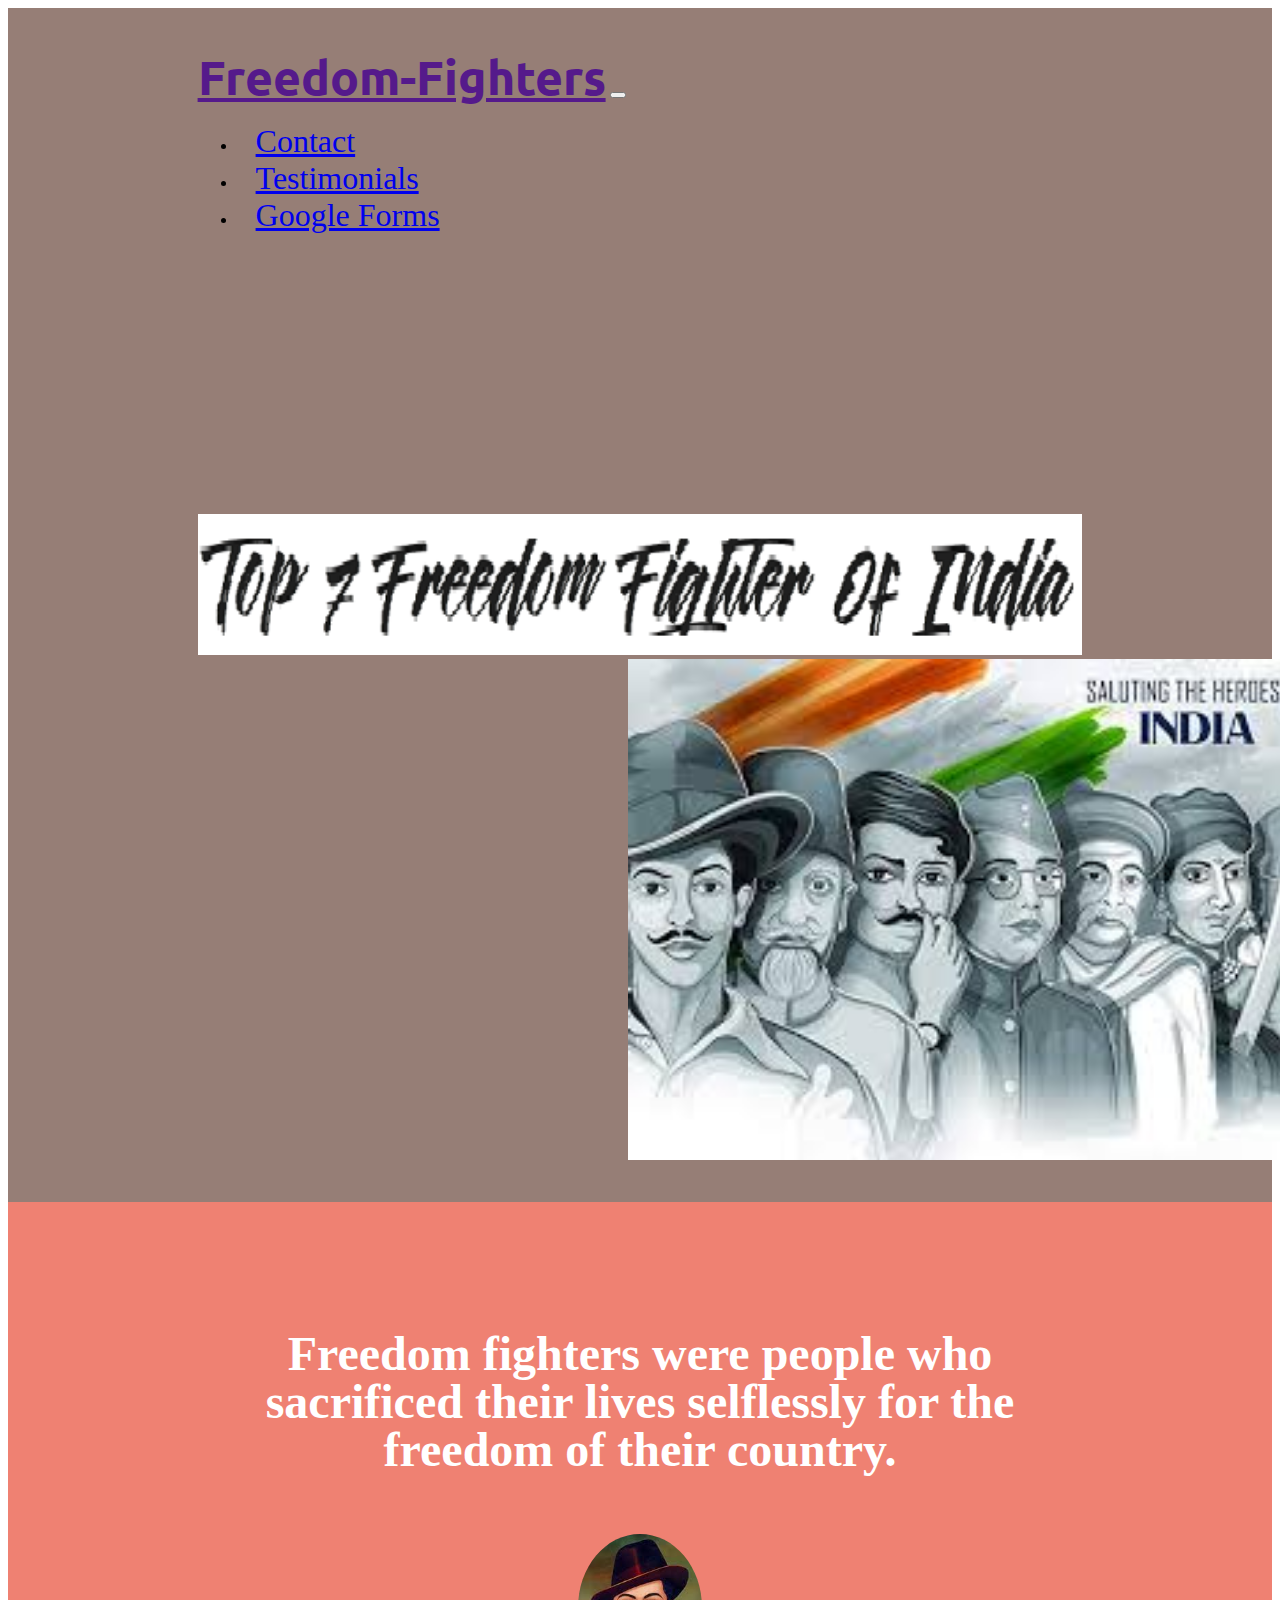
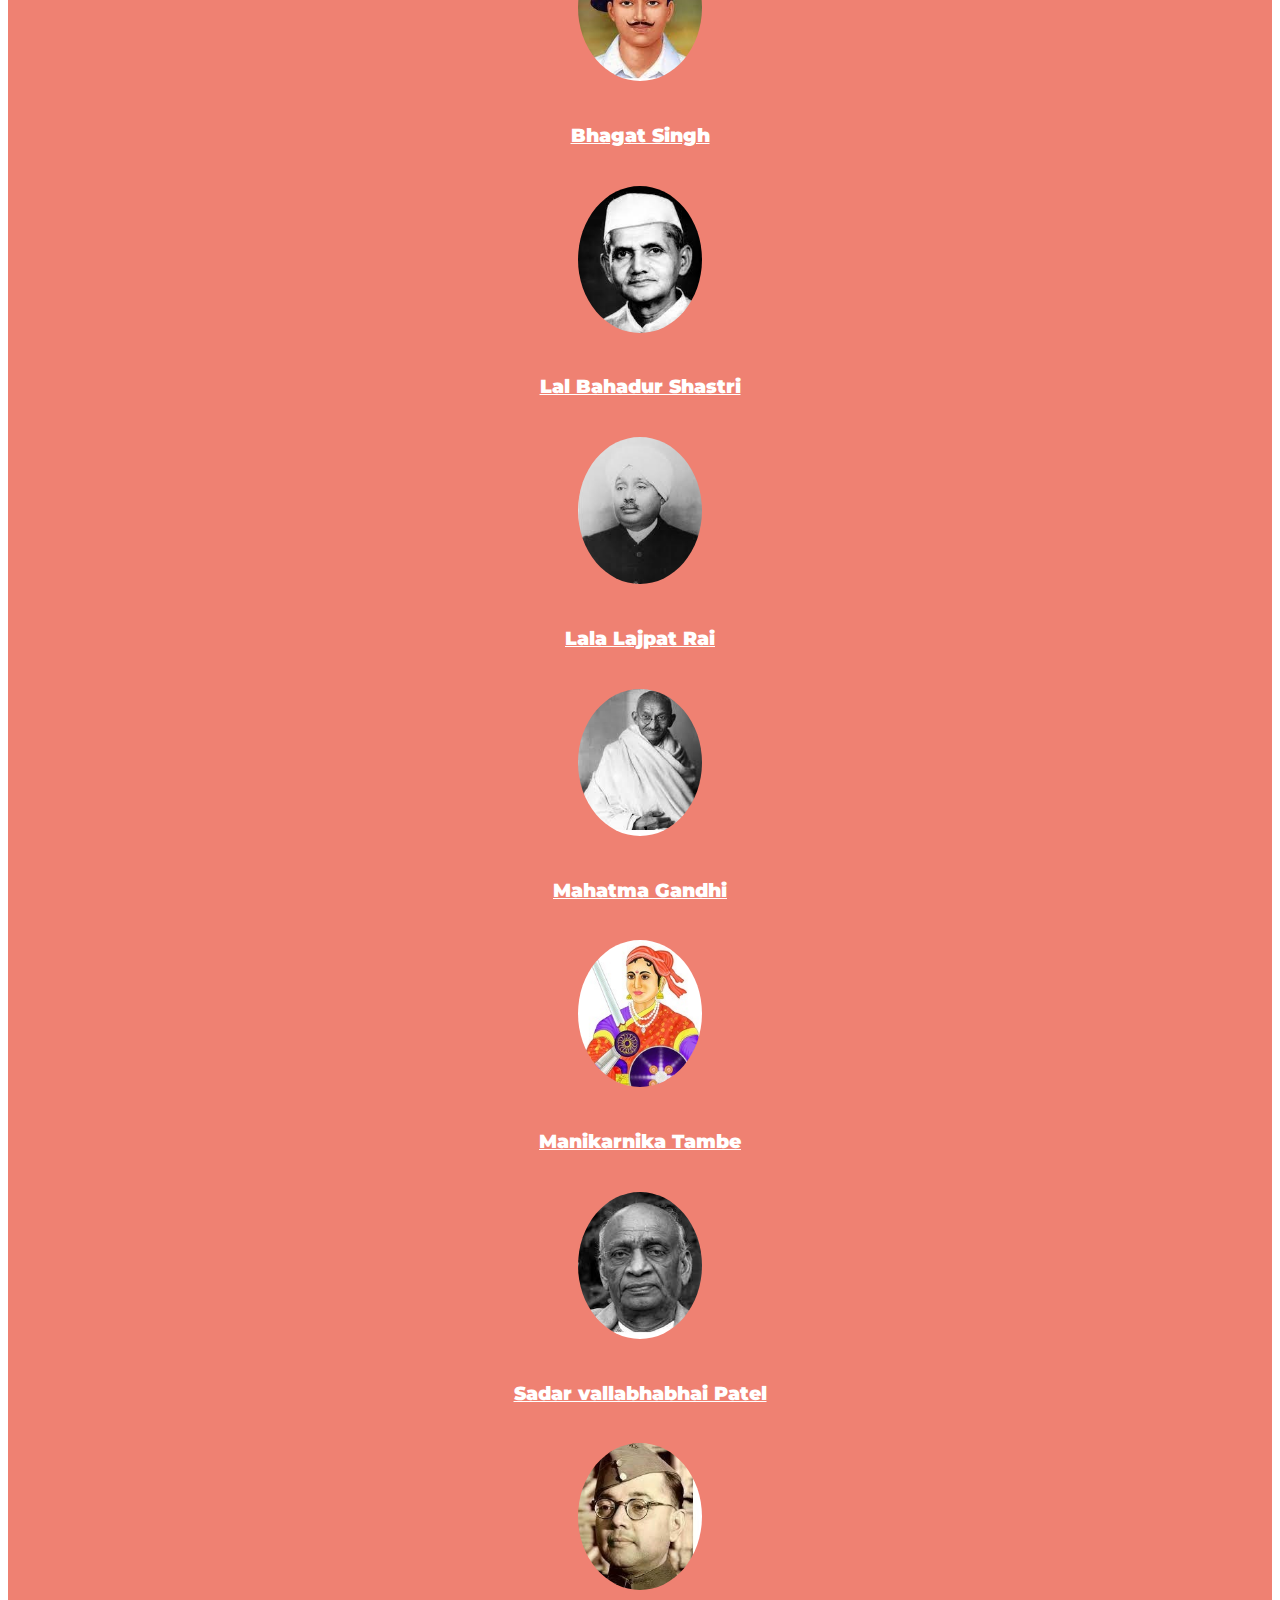
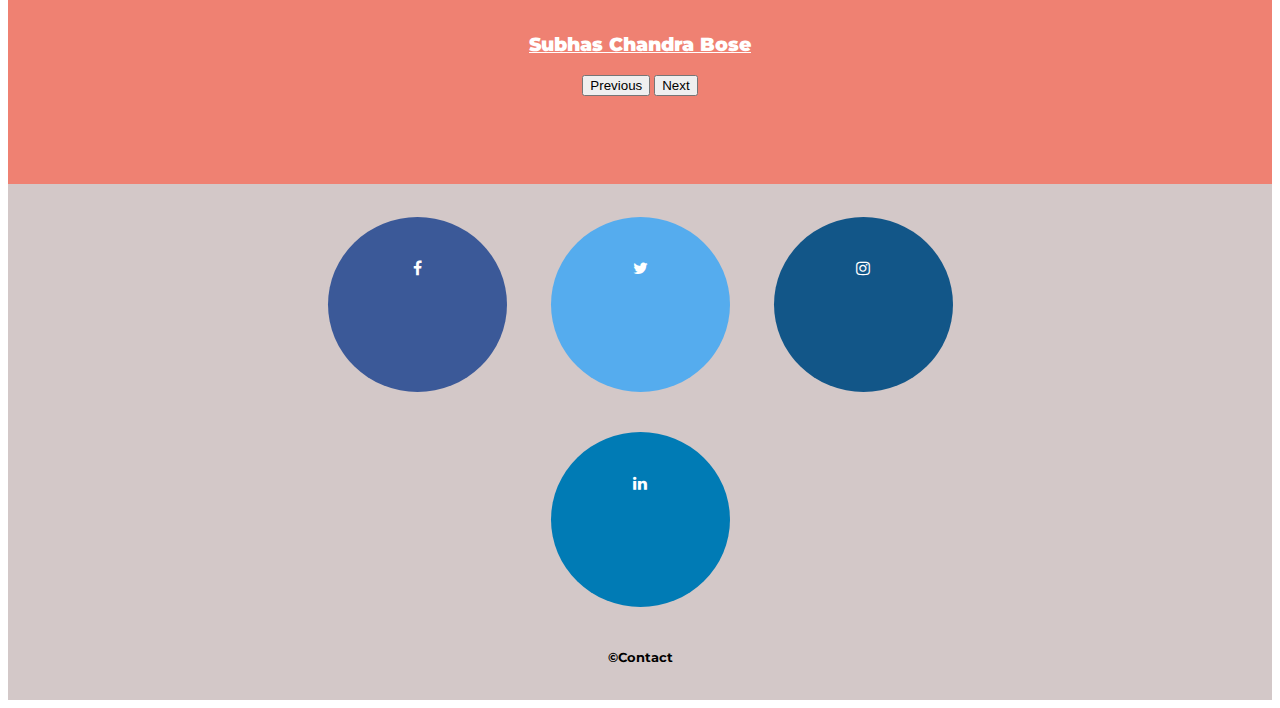
<file: index.html>
<!DOCTYPE html>
<html lang="en" dir="ltr">
<head>
  <meta charset="utf-8">
  <title>Freedom-Fighters</title>
  <link href="http://fonts.googleapis.com/css?family=Montserrat|Ubuntu" rel="stylesheet" />
  <link href="https://cdn.jsdelivr.net/npm/bootstrap@5.1.3/dist/css/bootstrap.min.css" rel="stylesheet" integrity="sha384-1BmE4kWBq78iYhFldvKuhfTAU6auU8tT94WrHftjDbrCEXSU1oBoqyl2QvZ6jIW3" crossorigin="anonymous">
  <script src="https://cdn.jsdelivr.net/npm/bootstrap@5.1.3/dist/js/bootstrap.bundle.min.js" integrity="sha384-ka7Sk0Gln4gmtz2MlQnikT1wXgYsOg+OMhuP+IlRH9sENBO0LRn5q+8nbTov4+1p" crossorigin="anonymous"></script>
  <link rel="stylesheet" href="css/style.css">
  <link rel="stylesheet" href="https://cdnjs.cloudflare.com/ajax/libs/font-awesome/4.7.0/css/font-awesome.min.css">
</head>

<body>
  <section id="title">
    <div class="container-fluid">
      <nav class="navbar  navbar-expand-lg navbar-dark">
        <a class="navbar-brand" href="">Freedom-Fighters</a>
        <button class="navbar-toggler" type="button" data-toggle="collapse" data-target="#navbarSupportedContent" aria-controls="navbarSupportedContent" aria-expanded="false" aria-label="Toggle navigation">
          <span class="navbar-toggler-icon"></span>
        </button>
        <div class="collapse navbar-collapse" id="navbarSupportedContent">
          <ul class="navbar-nav ml-auto ms-auto">
            <li class="nav-item">
              <a class="nav-link" href="#footer">Contact</a>
            </li>
            <li class="nav-item">
              <a class="nav-link" href="/testimonoals.html">Testimonials</a>
            </li>
            <li class="nav-item">
              <a class="nav-link" href="/google.html">Google Forms</a>
            </li>
          </ul>
        </div>
      </nav>
      <!-- Title -->

      <div class="row">
        <div class="col-lg-6">
          <img class="text" src="/images/freedom_fighter_style.png" alt="freedom-fighter_text" />
        </div>
        <div class="col-lg-6">
          <img class="title-image" src="/images/freedom-fighter.jfif" alt="iphone-mockup">
        </div>
      </div>
    </div>
  </section>
    <!-- Testimonials -->
    <section id="testimonial">
      <h2>Freedom fighters were people who sacrificed their lives selflessly for the freedom of their country.</h2>
      <div id="carouselExampleControls" class="carousel slide" data-bs-ride="carousel" data-interval="1000">
  <div class="carousel-inner">
    <div class="carousel-item active">
      <img src="/images/bhagat_singh.jfif" class="testimonial-image" alt="bhagat_singh">
      <a href="bhagat.html" style="color: white"><h3 class="jj"><b> Bhagat Singh</b></h3></a>
    </div>
    <div class="carousel-item">
      <img src="/images/lal_bhadur_shashtri.jfif" class="testimonial-image" alt="Lal_Bahadur_Shastri">
      <a href="lal.html" style="color: white"><h3 class="jj"><b> Lal Bahadur Shastri</b></h3></a>
    </div>
    <div class="carousel-item">
      <img src="/images/lala_lajpat.jfif" class="testimonial-image" alt="Lala_Lajpat_Rai">
      <a href="lala.html" style="color: white"> <h3 class="jj"><b> Lala Lajpat Rai</b></h3></a>
    </div>
    <div class="carousel-item">
      <img src="/images/mahatma_gandhi.jfif" class="testimonial-image" alt="Mahatma_Gandhi">
      <a href="mahatma.html" style="color: white"><h3 class="jj"><b> Mahatma Gandhi</b></h3></a>
    </div>
    <div class="carousel-item">
      <img src="images/rani_laxmi_bai.jpg" class="testimonial-image" alt="Rani_Laxmi_Bai">
      <a href="rani.html" style="color: white"><h3 class="jj"><b> Manikarnika Tambe</b></h3></a>
    </div>
    <div class="carousel-item">
      <img src="/images/sadar_vallabhabhai_patel.jfif" class="testimonial-image" alt="Sadar_Vallabhbhai_patel">
      <a href="sadar.html" style="color: white"> <h3 class="jj"><b> Sadar vallabhabhai Patel</b></h3></a>
    </div>
    <div class="carousel-item">
      <img src="/images/subhash_c.jfif" class="testimonial-image" alt="Subhas_Chandra_Bose">
      <a href="subhash.html" style="color: white"><h3 class="jj"><b> Subhas Chandra Bose</b></h3></a>
    </div>
  </div>

  <button class="carousel-control-prev" type="button" data-bs-target="#carouselExampleControls" data-bs-slide="prev">
    <span class="carousel-control-prev-icon" aria-hidden="true"></span>
    <span class="visually-hidden">Previous</span>
  </button>
  <button class="carousel-control-next" type="button" data-bs-target="#carouselExampleControls" data-bs-slide="next">
    <span class="carousel-control-next-icon" aria-hidden="true"></span>
    <span class="visually-hidden">Next</span>
  </button>
</div>
</section>
<!-- Footer -->

<footer id="footer">
  <a href="https://www.facebook.com/utkarshtiwari.tiwari.78" class="fa fa-facebook"></a>
  <a href="https://mobile.twitter.com/home" class="fa fa-twitter"></a>
  <a href="https://instagram.com/themanish.18?igshid=YmMyMTA2M2Y=" class="fa fa-instagram"></a>
  <a href="https://www.linkedin.com/in/utkarsh-tiwari-40241a214" class="fa fa-linkedin"></a>
  <p><h5>©Contact</h3></p>

</footer>
</body>
</html>
</file>
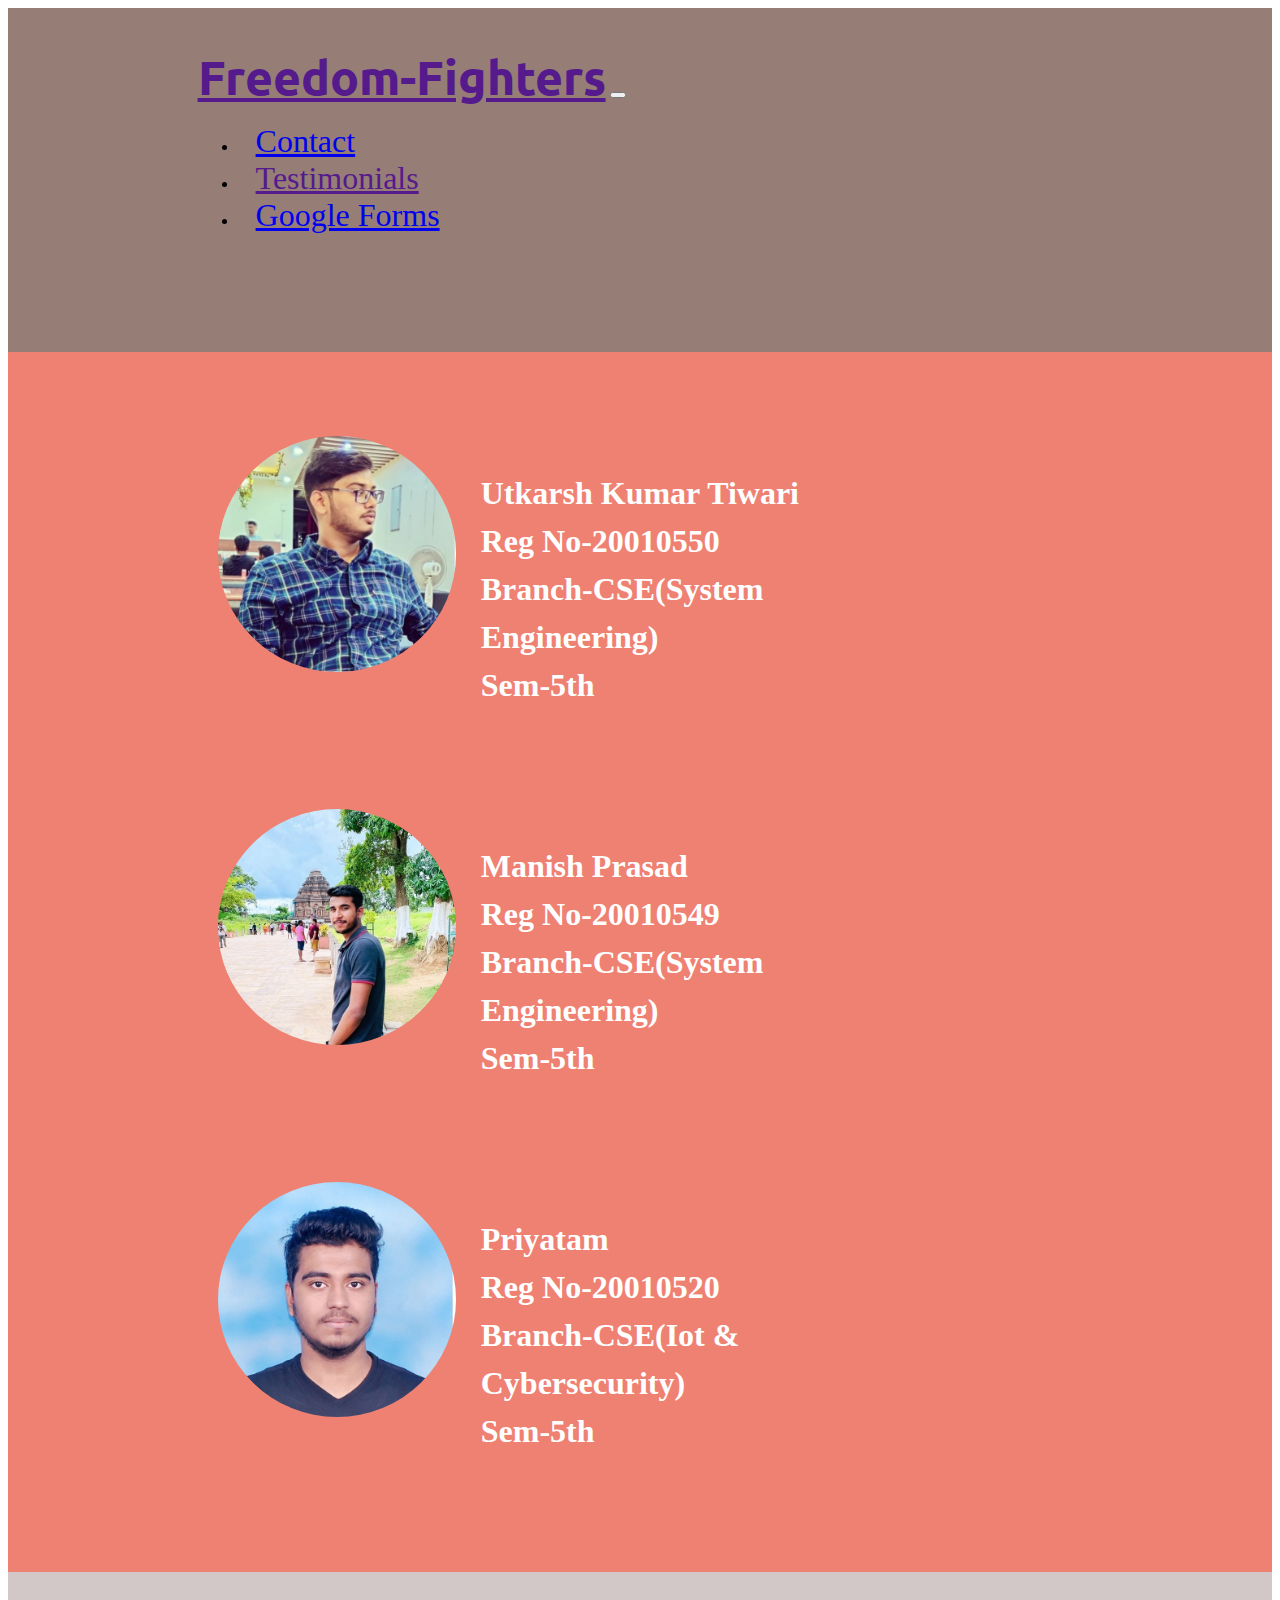
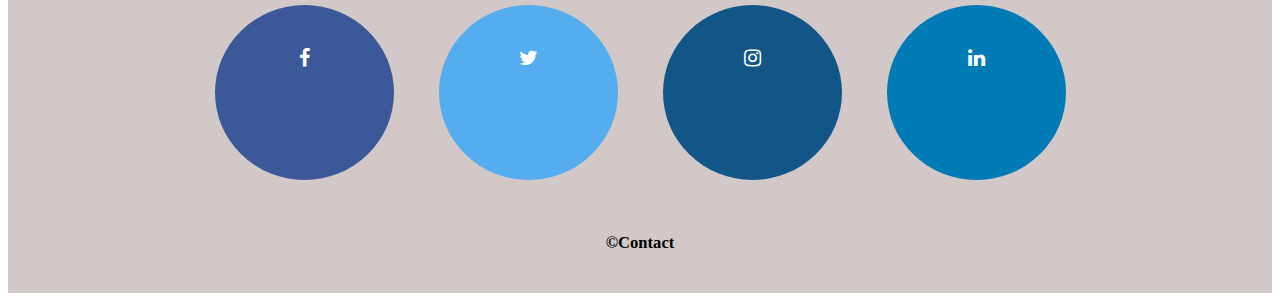
<file: testimonoals.html>
<!DOCTYPE html>
<html>
  <head>
    <meta charset="utf-8">
    <title>Testimonials</title>
    <link href="http://fonts.googleapis.com/css?family=Montserrat|Ubuntu" rel="stylesheet" />
    <link href="https://cdn.jsdelivr.net/npm/bootstrap@5.1.3/dist/css/bootstrap.min.css" rel="stylesheet" integrity="sha384-1BmE4kWBq78iYhFldvKuhfTAU6auU8tT94WrHftjDbrCEXSU1oBoqyl2QvZ6jIW3" crossorigin="anonymous">
    <script src="https://cdn.jsdelivr.net/npm/bootstrap@5.1.3/dist/js/bootstrap.bundle.min.js" integrity="sha384-ka7Sk0Gln4gmtz2MlQnikT1wXgYsOg+OMhuP+IlRH9sENBO0LRn5q+8nbTov4+1p" crossorigin="anonymous"></script>
      <link rel="stylesheet" href="css/style1.css">
      <link rel="stylesheet" href="https://cdnjs.cloudflare.com/ajax/libs/font-awesome/4.7.0/css/font-awesome.min.css">
  </head>
  <body>
    <section id="title">
      <div class="container-fluid">
        <nav class="navbar  navbar-expand-lg navbar-dark">
          <a class="navbar-brand" href="">Freedom-Fighters</a>
          <button class="navbar-toggler" type="button" data-toggle="collapse" data-target="#navbarSupportedContent" aria-controls="navbarSupportedContent" aria-expanded="false" aria-label="Toggle navigation">
            <span class="navbar-toggler-icon"></span>
          </button>
          <div class="collapse navbar-collapse" id="navbarSupportedContent">
            <ul class="navbar-nav ml-auto ms-auto">
              <li class="nav-item">
                <a class="nav-link" href="#footer">Contact</a>
              </li>
              <li class="nav-item">
                <a class="nav-link" href="">Testimonials</a>
              </li>
              <li class="nav-item">
                <a class="nav-link" href="/google.html">Google Forms</a>
              </li>
            </ul>
          </div>
        </nav>
      </section>

    <!--    testimonial -->
        <section id="testimonial">
          <div id="carouselExampleSlidesOnly" class="carousel slide" data-bs-ride="carousel" data-interval="1000">
        <div class="carousel-inner">
        <div class="carousel-item active">
          <img src="/images/utkarsh.png.jpeg" class="testimonial-image" align="left">
        <b><h2 class="intro">Utkarsh Kumar Tiwari<br /> Reg No-20010550<br />
                  Branch-CSE(System Engineering)<br />
                  Sem-5th</h2></b>
        </div>
        <div class="carousel-item">
          <img src="/images/manish.png.jpeg" class="testimonial-image" alt="Manish Prasad" align="left">
        <b><h2 class="intro">Manish Prasad <br />Reg No-20010549<br />
                  Branch-CSE(System Engineering)<br />
                  Sem-5th</h2></b>

        </div>
        <div class="carousel-item">
          <img src="/images/225588.JPG" class="testimonial-image" alt="Priyatam" align="left">

          <b><h2 class="intro">Priyatam <br />Reg No-20010520<br />
                    Branch-CSE(Iot & Cybersecurity)<br />
                    Sem-5th</h2></b>
        </div>
        </div>
        </div>
        </section>
        <!-- Footer -->

        <footer id="footer">
          <a href="https://www.facebook.com/utkarshtiwari.tiwari.78" class="fa fa-facebook"></a>
          <a href="https://mobile.twitter.com/home" class="fa fa-twitter"></a>
          <a href="https://instagram.com/themanish.18?igshid=YmMyMTA2M2Y=" class="fa fa-instagram"></a>
          <a href="https://www.linkedin.com/in/utkarsh-tiwari-40241a214" class="fa fa-linkedin"></a>
          <p><h5 class="kk">©Contact</h3></p>

        </footer>

  </body>
</html>
</file>
<file: css/style.css>
body
{
  font-family: "Montserrat";
}
#title
{
  background-color:#967E76;
  color: black;
}
h1
{
  padding-top: 175px;
  font-family: "Helvetica";
  font-size:3rem;
  line-height: 1;

}
h2
{
  font-family: "Montserrat-bold";
  font-size: 3rem;
  line-height: 1;
}
h3:hover
{
  color:orange;
}

.container-fluid
{
  padding: 3% 15%;
}
.navbar
{
  padding: 0 0 4rem;
}
.navbar-brand
{
  font-family: "Ubuntu";
  font-size: 3rem;
  font-weight: bold;
}
.nav-item
{
  padding:0 18px;
}
.nav-link
{
  font-size: 2rem;
  font-family: "Montserrat-light";
}
.title-image{
  width: 85%;
position: relative;
left:430px;

}
#testimonial
{
  padding: 7% 15%;
  text-align: center;
  background-color: #ef8172;
  color: #fff;
}
.testimonial-image
{
  width: 14%;
  border-radius: 100%;
  margin: 20px;
}
.jj
{
  text-align:center;

}
#footer
{

  padding: 1% 15%;
  text-align: center;
  background-color: #d3c8c8;

}
.fa {
  padding: 43px;
  width: 93px;
  height: 89px;
  text-decoration: none;
  border-radius:100%;
  font-size: larger;
}
.fa-facebook {
  background: #3B5998;
  color: white;
    margin: 20px 20px;
}

.fa-twitter {
  background: #55ACEE;
  color: white;
    margin: 20px 20px;
}

.fa-instagram {
  background: #125688;
  color: white;
    margin: 20px 20px;
}


.fa-linkedin {
  background: #007bb5;
  color: white;
    margin: 20px 20px;
}
.text
{
  margin-top: 200px;
  background-color: #ef8172;
  width:100%;
  color:#ef81712;
}
</file>
<file: css/style1.css>
#title
{
  background-color:#967E76;
  color: black;
}
.container-fluid
{
  padding: 3% 15%;
}
.navbar
{
  padding: 0 0 4rem;
}
.navbar-brand
{
  font-family: "Ubuntu";
  font-size: 3rem;
  font-weight: bold;
}
.nav-item
{
  padding:0 18px;
}
.nav-link
{
  font-size: 2rem;
  font-family: "Montserrat-light";
}
.testimonial-image
{
  width: 27%;
  border-radius: 100%;
  margin: 20px;
}
#testimonial
{
  padding: 3% 15%;

  background-color: #ef8172;
  color: #fff;
}
.intro
{
  font-family: "Montserrat-bold";
  font-size: 2rem;
  line-height: 1.5;
  padding: 6% 32%;
}
#footer
{
  font-size: 20px;
  padding-top: 1%;
  padding-bottom: 1%;
  text-align: center;
  background-color: #d3c8c8;
}

.fa {
  padding: 43px;
  width: 93px;
  height: 89px;
  text-decoration: none;
  border-radius:100%;
  font-size: larger;
}
.fa-facebook {
  background: #3B5998;
  color: white;
  margin: 20px 20px;
}

.fa-twitter {
  background: #55ACEE;
  color: white;
    margin: 20px 20px;
}

.fa-instagram {
  background: #125688;
  color: white;
    margin: 20px 20px;
}


.fa-linkedin {
  background: #007bb5;
  color: white;
    margin: 20px 20px;
}
.kk
{
  padding-top: 5px;
  padding-bottom: 0px;
}
</file>
